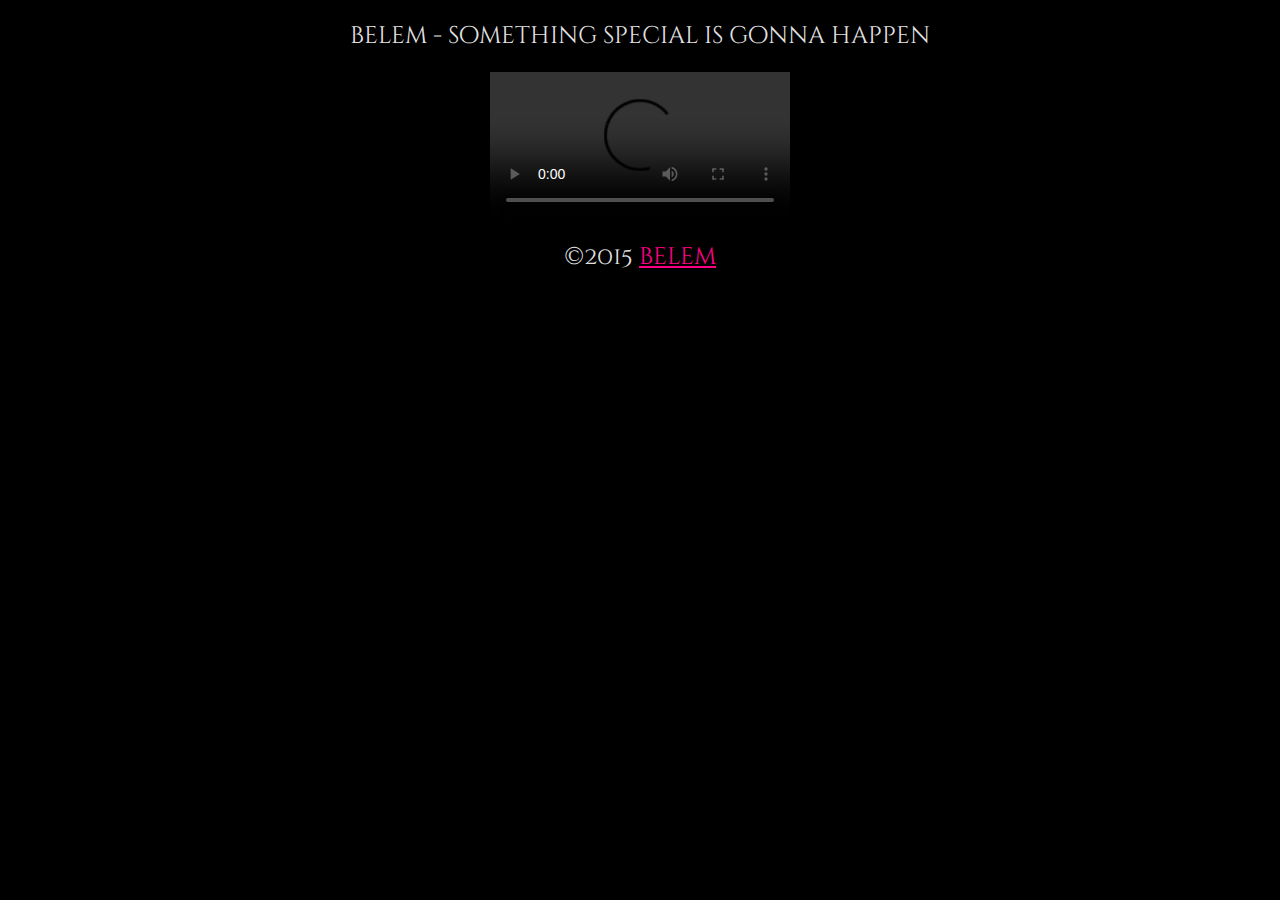
<file: news.html>
<!doctype html>
<html>
<head>
  <meta charset='utf-8'>
  <meta http-equiv="X-UA-Compatible" content="IE=edge">
  <meta http-equiv="Content-Language" content="zh-CN">
  <title>belem - something special is gonna happen</title>
  <link href='http://fonts.useso.com/css?family=Cinzel+Decorative' rel='stylesheet' type='text/css'>
  <style>
  @font-face { font-family: 'Cinzel Decorative'; font-style: normal; font-weight: 500; src: local('CinzelDecorative-Regular'), url(cinzel.woff) format('woff');}

   body { background-color: rgba(0,0,0, 1);
     margin: 0px auto;
     text-align: center;
     font-family: 'Cinzel Decorative', 'Lucida Bright', Verdana, cursive; 
     font-size: 1.5em; 
     color: rgba(255,255,255, 0.9);
   }
   a:link, a:visited, a:active { color: #FF0084; } 
   a:hover {  color: #C3D9FF; }  
   h4 { font-size: 24px; margin: 20px auto; font-weight: 100;}
   video { margin-top: 0px; }
   footer { margin: 10px; auto; font-size: 1em; }

  </style>
</head>
<body>
  <h4>belem - something special is gonna happen</h4>
  <video controls="controls">
    <source src='http://7xiab7.com1.z0.glb.clouddn.com/yangzhoudaily_sarft_720p_ffmpeg.mp4' controls type="video/mp4">
    Your browser does not support the video tag.
  </video>
  <footer>&copy;2015 <a href='http://anr.io' title='http://anr.io'>belem</a>
  <script>
    var video = document.getElementById('video');
    video.addEventListener('click',function(){
      video.play();
    },false);
  </script>
</body>
</html>
</file>
